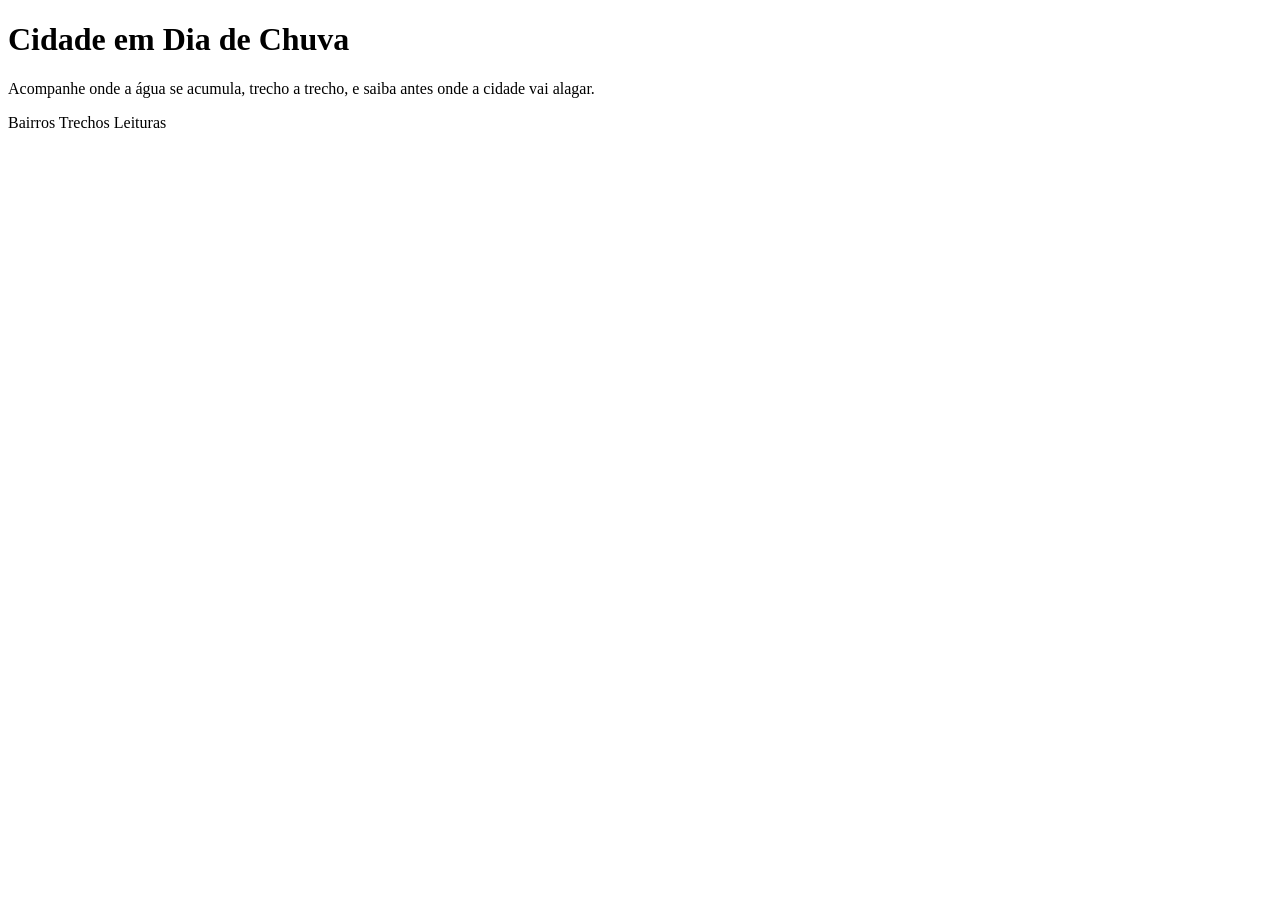
<file: src/main/resources/templates/index.html>
<!DOCTYPE html>
<html lang="pt-BR" xmlns:th="http://www.thymeleaf.org">
<head>
    <meta charset="UTF-8">
    <title>Cidade em Dia de Chuva</title>
    <meta name="viewport" content="width=device-width, initial-scale=1">
    <link rel="stylesheet" th:href="@{/css/estilo.css}">
</head>
<body>
<div th:replace="~{fragments/menu :: menu}"></div>
<div class="hero">
    <h1>Cidade em Dia de Chuva</h1>
    <p>Acompanhe onde a água se acumula, trecho a trecho, e saiba antes onde a cidade vai alagar.</p>
    <a class="btn" th:href="@{/bairros}">Bairros</a>
    <a class="btn" th:href="@{/trechos}">Trechos</a>
    <a class="btn" th:href="@{/leituras}">Leituras</a>
</div>
</body>
</html>
</file>
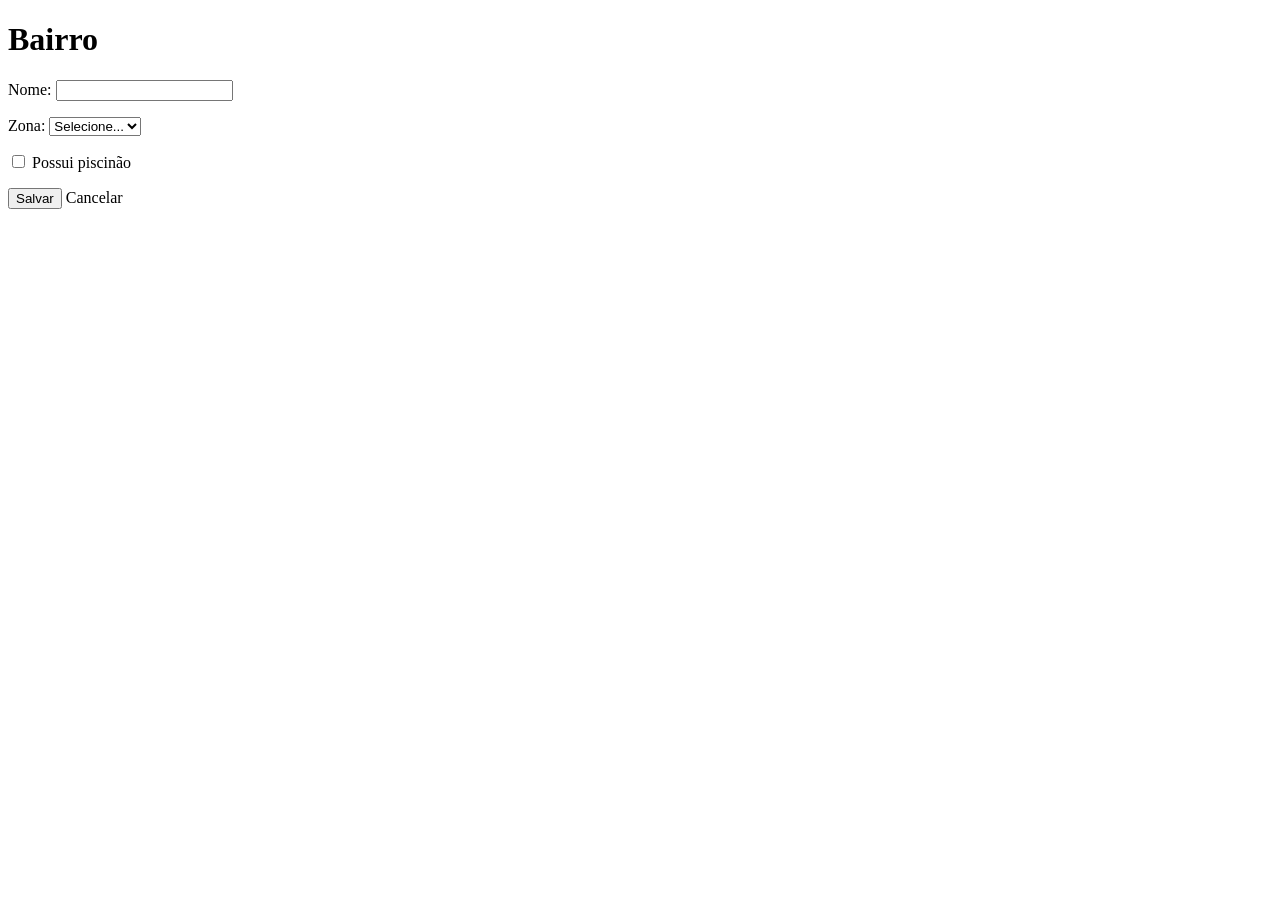
<file: src/main/resources/templates/bairros/form.html>
<!DOCTYPE html>
<html lang="pt-BR" xmlns:th="http://www.thymeleaf.org">
<meta name="viewport" content="width=device-width, initial-scale=1">
<link rel="stylesheet" th:href="@{/css/estilo.css}">
<head>
    <meta charset="UTF-8">
    <title>Bairro</title>
</head>
<body>
<div th:replace="~{fragments/menu :: menu}"></div>
<h1>Bairro</h1>
<form th:action="@{/bairros/salvar}" th:object="${bairro}" method="post">
    <input type="hidden" th:field="*{id}">
    <p>
        <label>Nome: <input type="text" th:field="*{nome}"></label>
        <span th:if="${#fields.hasErrors('nome')}" th:errors="*{nome}" style="color:red"></span>
    </p>
    <p>
        <label>Zona:
            <select th:field="*{zona}">
                <option value="">Selecione...</option>
                <option th:each="z : ${zonas}" th:value="${z}" th:text="${z}"></option>
            </select>
        </label>
        <span th:if="${#fields.hasErrors('zona')}" th:errors="*{zona}" style="color:red"></span>
    </p>
    <p>
        <label><input type="checkbox" th:field="*{possuiPiscinao}"> Possui piscinão</label>
    </p>
    <button type="submit">Salvar</button>
    <a th:href="@{/bairros}">Cancelar</a>
</form>
</body>
</html>
</file>
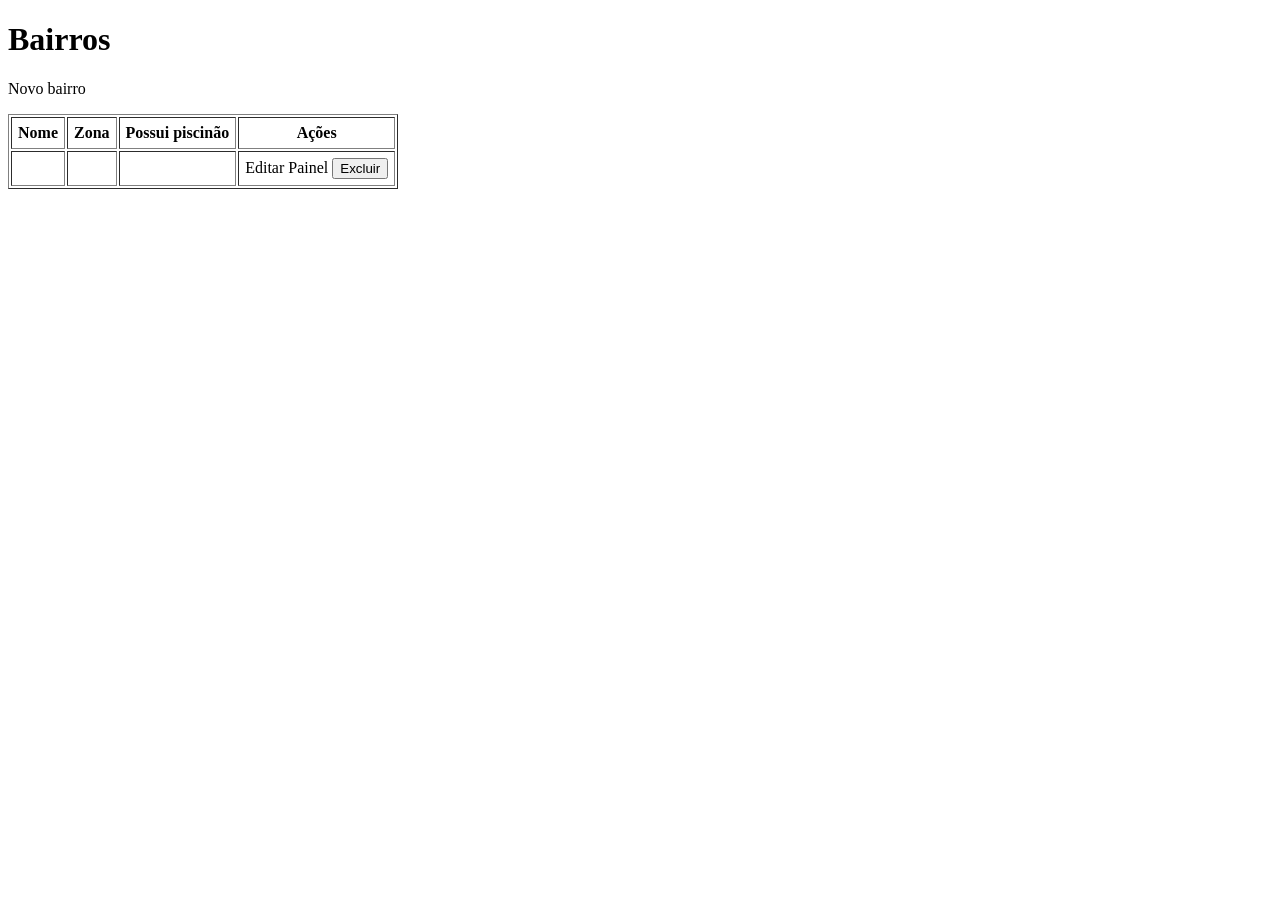
<file: src/main/resources/templates/bairros/lista.html>
<!DOCTYPE html>
<html lang="pt-BR" xmlns:th="http://www.thymeleaf.org">
<meta name="viewport" content="width=device-width, initial-scale=1">
<link rel="stylesheet" th:href="@{/css/estilo.css}">
<head>
    <meta charset="UTF-8">
    <title>Bairros</title>
</head>
<body>
<div th:replace="~{fragments/menu :: menu}"></div>
<h1>Bairros</h1>
<p th:if="${mensagem}" th:text="${mensagem}" style="color:green"></p>
<p th:if="${erro}" th:text="${erro}" style="color:red"></p>
<p><a th:href="@{/bairros/novo}">Novo bairro</a></p>
<table border="1" cellpadding="6">
    <tr>
        <th>Nome</th>
        <th>Zona</th>
        <th>Possui piscinão</th>
        <th>Ações</th>
    </tr>
    <tr th:each="b : ${bairros}">
        <td th:text="${b.nome}"></td>
        <td th:text="${b.zona}"></td>
        <td th:text="${b.possuiPiscinao} ? 'Sim' : 'Não'"></td>
        <td>
            <a th:href="@{/bairros/{id}/editar(id=${b.id})}">Editar</a>
            <a th:href="@{/bairros/{id}/painel(id=${b.id})}">Painel</a>
            <form th:action="@{/bairros/{id}/excluir(id=${b.id})}" method="post"
                  style="display:inline" onsubmit="return confirm('Excluir?')">
                <button type="submit">Excluir</button>
            </form>
        </td>
    </tr>
</table>
</body>
</html>
</file>
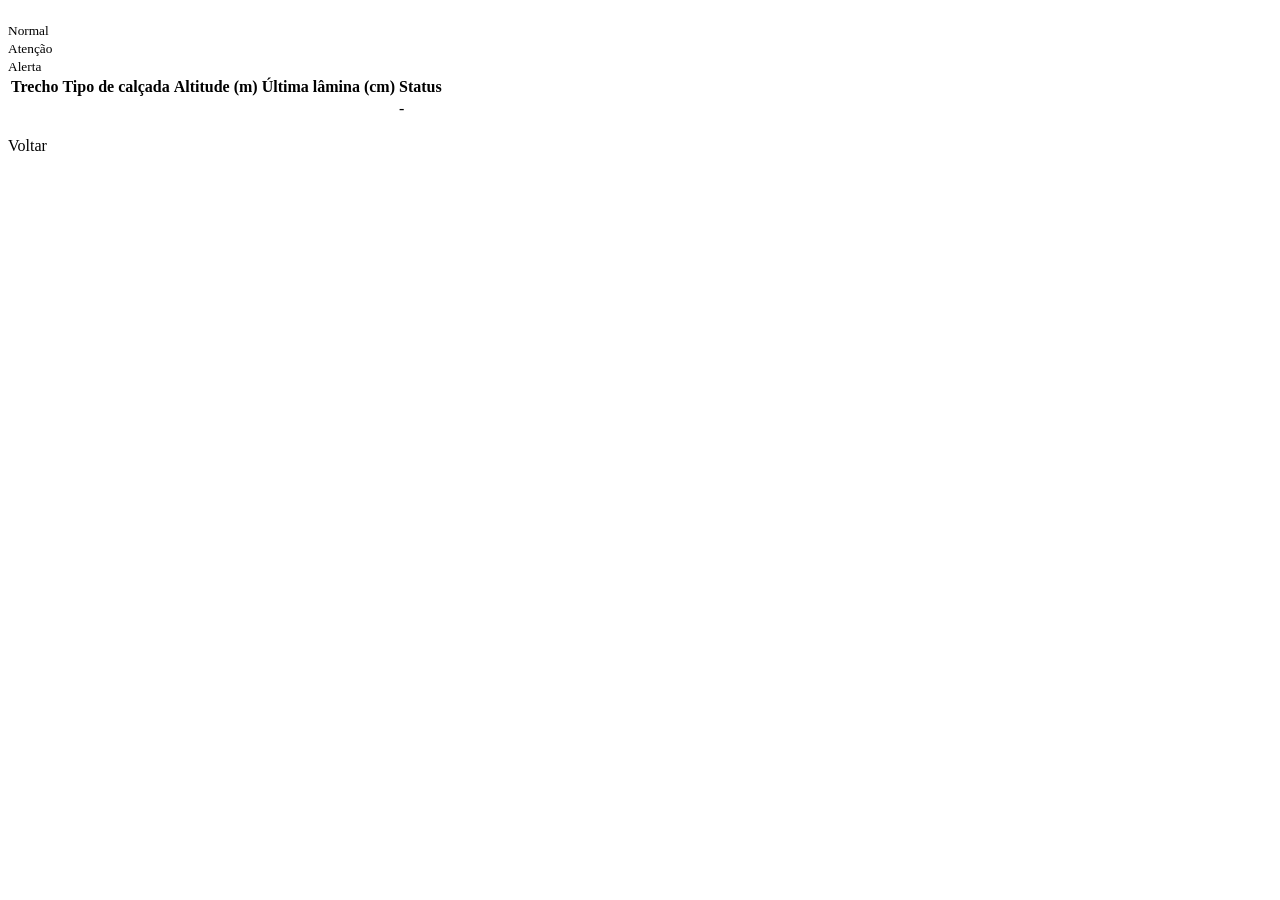
<file: src/main/resources/templates/bairros/painel.html>
<!DOCTYPE html>
<html lang="pt-BR" xmlns:th="http://www.thymeleaf.org">
<head>
    <meta charset="UTF-8">
    <title>Painel do bairro</title>
    <meta name="viewport" content="width=device-width, initial-scale=1">
    <link rel="stylesheet" th:href="@{/css/estilo.css}">
</head>
<body>
<div th:replace="~{fragments/menu :: menu}"></div>
<h1 th:text="'Painel · ' + ${painel.bairroNome}"></h1>

<div class="cards">
    <div class="card normal"><strong th:text="${painel.qtdNormal}"></strong><small>Normal</small></div>
    <div class="card atencao"><strong th:text="${painel.qtdAtencao}"></strong><small>Atenção</small></div>
    <div class="card alerta"><strong th:text="${painel.qtdAlerta}"></strong><small>Alerta</small></div>
</div>

<table>
    <tr>
        <th>Trecho</th>
        <th>Tipo de calçada</th>
        <th>Altitude (m)</th>
        <th>Última lâmina (cm)</th>
        <th>Status</th>
    </tr>
    <tr th:each="i : ${painel.itens}">
        <td th:text="${i.logradouro}"></td>
        <td th:text="${i.tipoCalcada}"></td>
        <td th:text="${i.altitude}"></td>
        <td th:text="${i.ultimaLamina} ?: '-'"></td>
        <td>
            <span class="badge" th:if="${i.ultimoStatus}" th:classappend="${i.ultimoStatus}" th:text="${i.ultimoStatus}"></span>
            <span th:unless="${i.ultimoStatus}">-</span>
        </td>
    </tr>
</table>
<p><a th:href="@{/bairros}">Voltar</a></p>
</body>
</html>
</file>
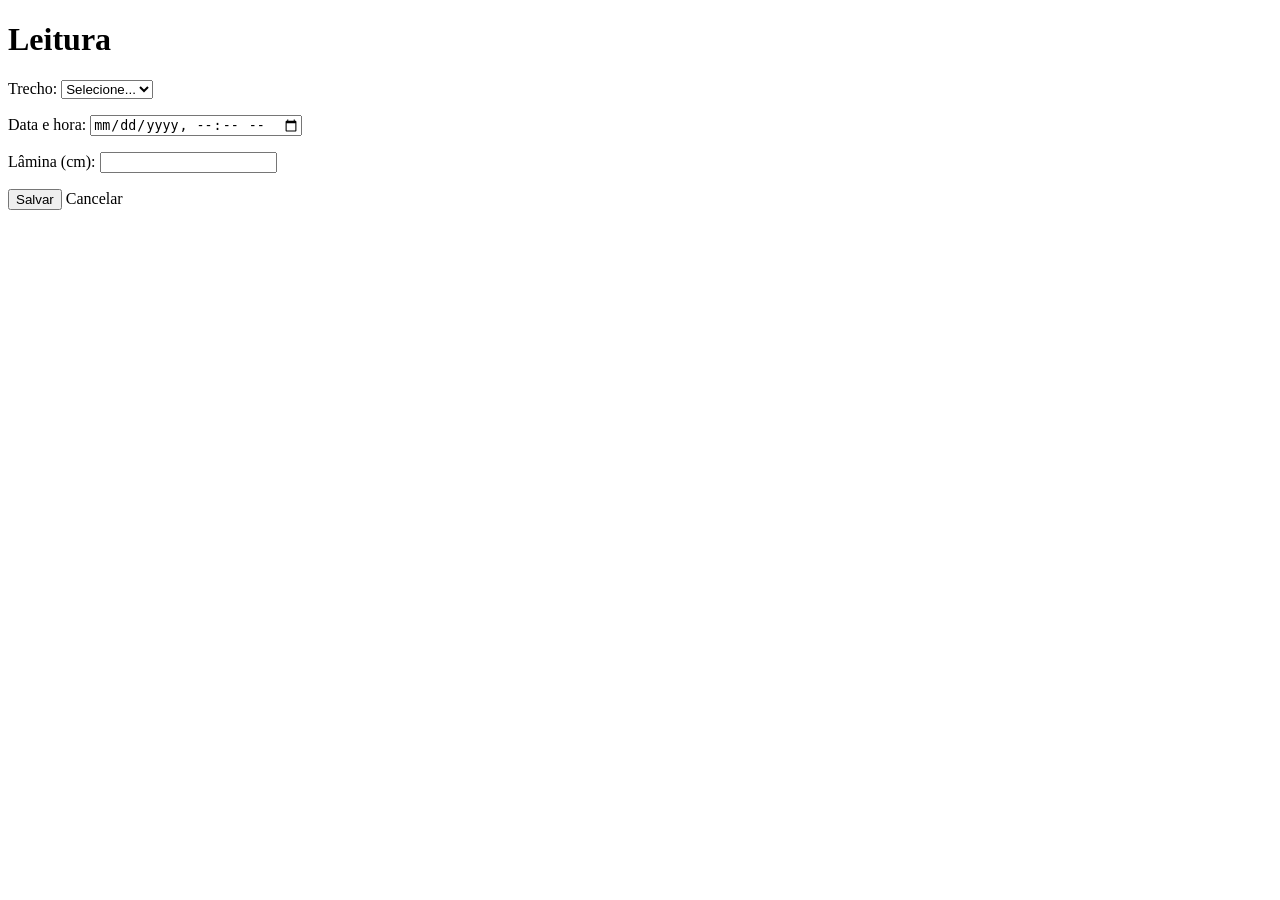
<file: src/main/resources/templates/leituras/form.html>
<!DOCTYPE html>
<html lang="pt-BR" xmlns:th="http://www.thymeleaf.org">
<meta name="viewport" content="width=device-width, initial-scale=1">
<link rel="stylesheet" th:href="@{/css/estilo.css}">
<head>
    <meta charset="UTF-8">
    <title>Leitura</title>
</head>
<body>
<div th:replace="~{fragments/menu :: menu}"></div>
<h1>Leitura</h1>
<form th:action="@{/leituras/salvar}" th:object="${leitura}" method="post">
    <input type="hidden" th:field="*{id}">
    <p>
        <label>Trecho:
            <select th:field="*{trechoId}">
                <option value="">Selecione...</option>
                <option th:each="t : ${trechos}" th:value="${t.id}"
                        th:text="${t.logradouro + ' (' + t.bairroNome + ')'}"></option>
            </select>
        </label>
        <span th:if="${#fields.hasErrors('trechoId')}" th:errors="*{trechoId}" style="color:red"></span>
    </p>
    <p>
        <label>Data e hora: <input type="datetime-local" th:field="*{dataHora}"></label>
        <span th:if="${#fields.hasErrors('dataHora')}" th:errors="*{dataHora}" style="color:red"></span>
    </p>
    <p>
        <label>Lâmina (cm): <input type="number" th:field="*{laminaCm}"></label>
        <span th:if="${#fields.hasErrors('laminaCm')}" th:errors="*{laminaCm}" style="color:red"></span>
    </p>
    <button type="submit">Salvar</button>
    <a th:href="@{/leituras}">Cancelar</a>
</form>
</body>
</html>
</file>
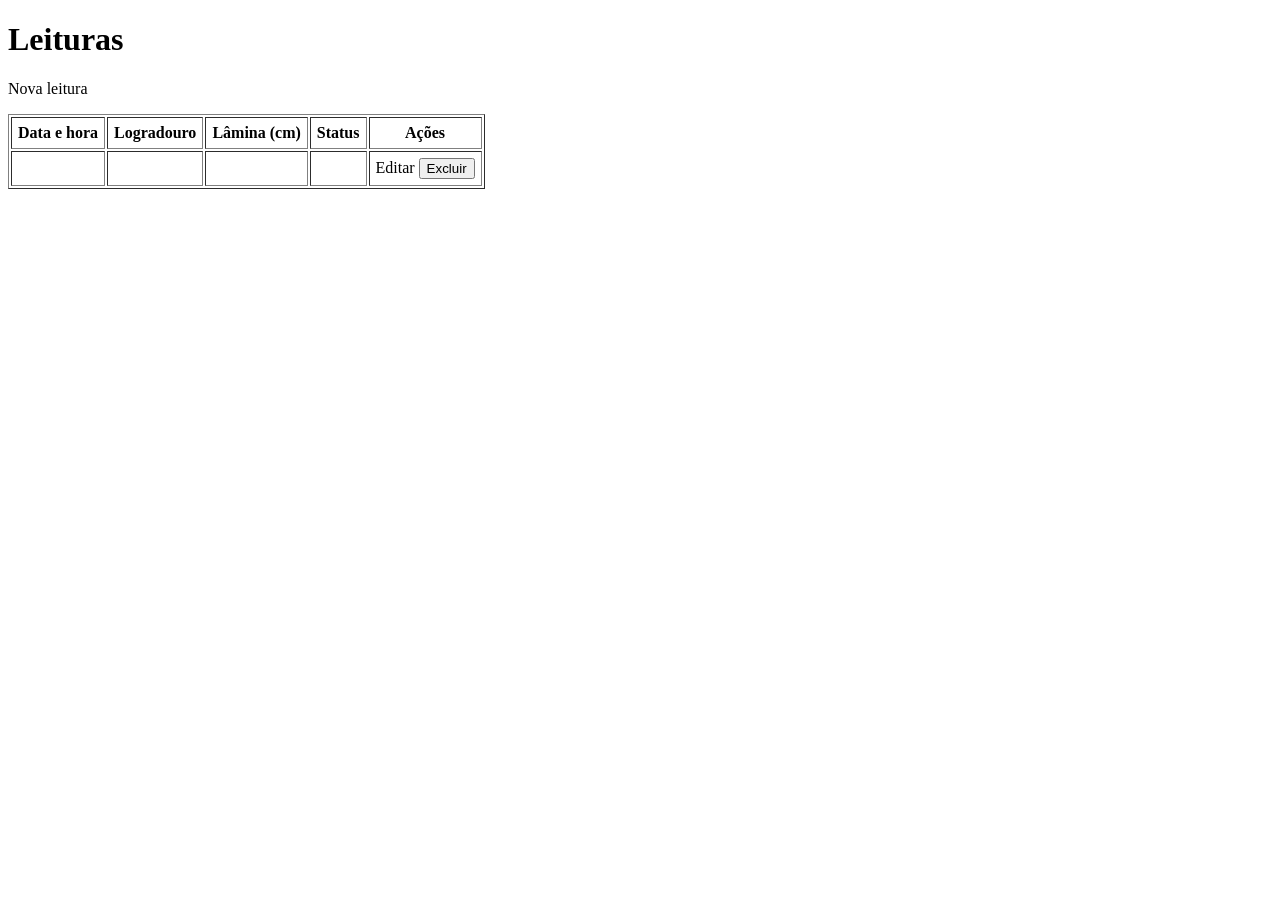
<file: src/main/resources/templates/leituras/lista.html>
<!DOCTYPE html>
<html lang="pt-BR" xmlns:th="http://www.thymeleaf.org">
<meta name="viewport" content="width=device-width, initial-scale=1">
<link rel="stylesheet" th:href="@{/css/estilo.css}">
<head>
    <meta charset="UTF-8">
    <title>Leituras</title>
</head>
<body>
<div th:replace="~{fragments/menu :: menu}"></div>
<h1>Leituras</h1>
<p th:if="${mensagem}" th:text="${mensagem}" style="color:green"></p>
<p th:if="${erro}" th:text="${erro}" style="color:red"></p>
<p><a th:href="@{/leituras/novo}">Nova leitura</a></p>
<table border="1" cellpadding="6">
    <tr>
        <th>Data e hora</th>
        <th>Logradouro</th>
        <th>Lâmina (cm)</th>
        <th>Status</th>
        <th>Ações</th>
    </tr>
    <tr th:each="l : ${leituras}">
        <td th:text="${#temporals.format(l.dataHora, 'dd/MM/yyyy HH:mm')}"></td>
        <td th:text="${l.trechoDescricao}"></td>
        <td th:text="${l.laminaCm}"></td>
        <td><span class="badge" th:classappend="${l.status}" th:text="${l.status}"></span></td>
        <td>
            <a th:href="@{/leituras/{id}/editar(id=${l.id})}">Editar</a>
            <form th:action="@{/leituras/{id}/excluir(id=${l.id})}" method="post"
                  style="display:inline" onsubmit="return confirm('Excluir?')">
                <button type="submit">Excluir</button>
            </form>
        </td>
    </tr>
</table>
</body>
</html>
</file>
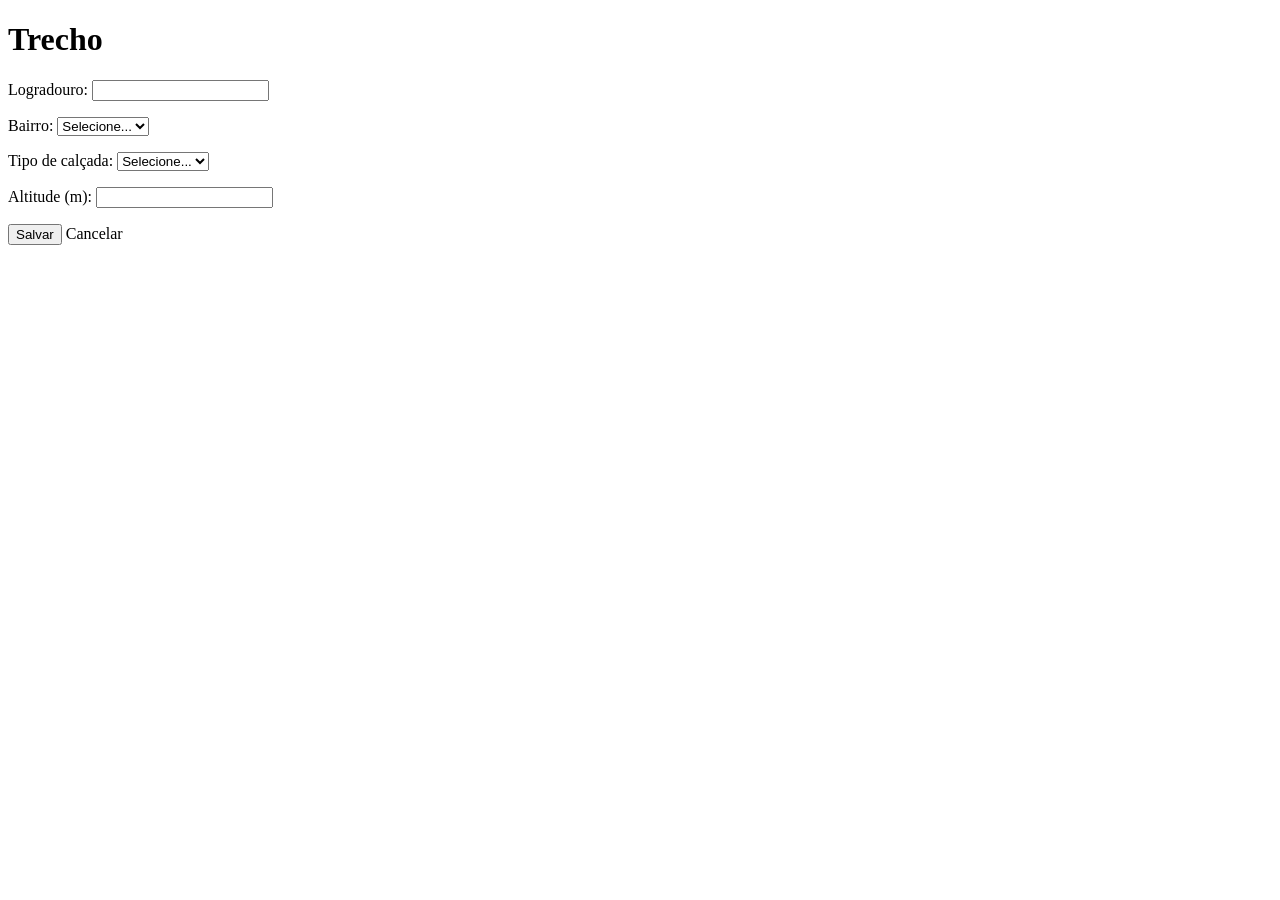
<file: src/main/resources/templates/trechos/form.html>
<!DOCTYPE html>
<html lang="pt-BR" xmlns:th="http://www.thymeleaf.org">
<meta name="viewport" content="width=device-width, initial-scale=1">
<link rel="stylesheet" th:href="@{/css/estilo.css}">
<head>
    <meta charset="UTF-8">
    <title>Trecho</title>
</head>
<body>
<div th:replace="~{fragments/menu :: menu}"></div>
<h1>Trecho</h1>
<form th:action="@{/trechos/salvar}" th:object="${trecho}" method="post">
    <input type="hidden" th:field="*{id}">
    <p>
        <label>Logradouro: <input type="text" th:field="*{logradouro}"></label>
        <span th:if="${#fields.hasErrors('logradouro')}" th:errors="*{logradouro}" style="color:red"></span>
    </p>
    <p>
        <label>Bairro:
            <select th:field="*{bairroId}">
                <option value="">Selecione...</option>
                <option th:each="b : ${bairros}" th:value="${b.id}" th:text="${b.nome}"></option>
            </select>
        </label>
        <span th:if="${#fields.hasErrors('bairroId')}" th:errors="*{bairroId}" style="color:red"></span>
    </p>
    <p>
        <label>Tipo de calçada:
            <select th:field="*{tipoCalcada}">
                <option value="">Selecione...</option>
                <option th:each="c : ${tiposCalcada}" th:value="${c}" th:text="${c}"></option>
            </select>
        </label>
        <span th:if="${#fields.hasErrors('tipoCalcada')}" th:errors="*{tipoCalcada}" style="color:red"></span>
    </p>
    <p>
        <label>Altitude (m): <input type="number" th:field="*{altitude}"></label>
        <span th:if="${#fields.hasErrors('altitude')}" th:errors="*{altitude}" style="color:red"></span>
    </p>
    <button type="submit">Salvar</button>
    <a th:href="@{/trechos}">Cancelar</a>
</form>
</body>
</html>
</file>
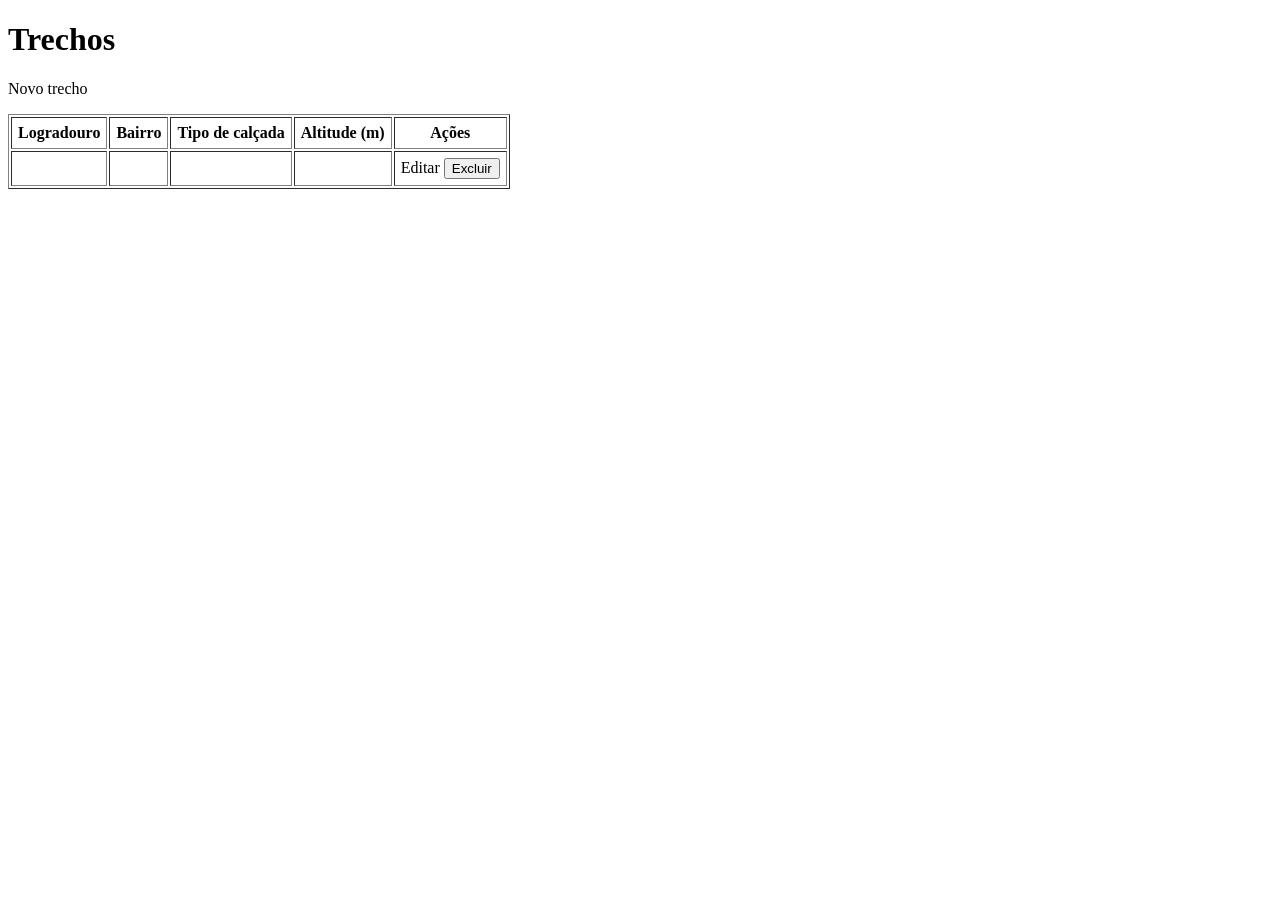
<file: src/main/resources/templates/trechos/lista.html>
<!DOCTYPE html>
<html lang="pt-BR" xmlns:th="http://www.thymeleaf.org">
<meta name="viewport" content="width=device-width, initial-scale=1">
<link rel="stylesheet" th:href="@{/css/estilo.css}">
<head>
    <meta charset="UTF-8">
    <title>Trechos</title>
</head>
<body>
<div th:replace="~{fragments/menu :: menu}"></div>
<h1>Trechos</h1>
<p th:if="${mensagem}" th:text="${mensagem}" style="color:green"></p>
<p th:if="${erro}" th:text="${erro}" style="color:red"></p>
<p><a th:href="@{/trechos/novo}">Novo trecho</a></p>
<table border="1" cellpadding="6">
    <tr>
        <th>Logradouro</th>
        <th>Bairro</th>
        <th>Tipo de calçada</th>
        <th>Altitude (m)</th>
        <th>Ações</th>
    </tr>
    <tr th:each="t : ${trechos}">
        <td th:text="${t.logradouro}"></td>
        <td th:text="${t.bairroNome}"></td>
        <td th:text="${t.tipoCalcada}"></td>
        <td th:text="${t.altitude}"></td>
        <td>
            <a th:href="@{/trechos/{id}/editar(id=${t.id})}">Editar</a>
            <form th:action="@{/trechos/{id}/excluir(id=${t.id})}" method="post"
                  style="display:inline" onsubmit="return confirm('Excluir?')">
                <button type="submit">Excluir</button>
            </form>
        </td>
    </tr>
</table>
</body>
</html>
</file>
